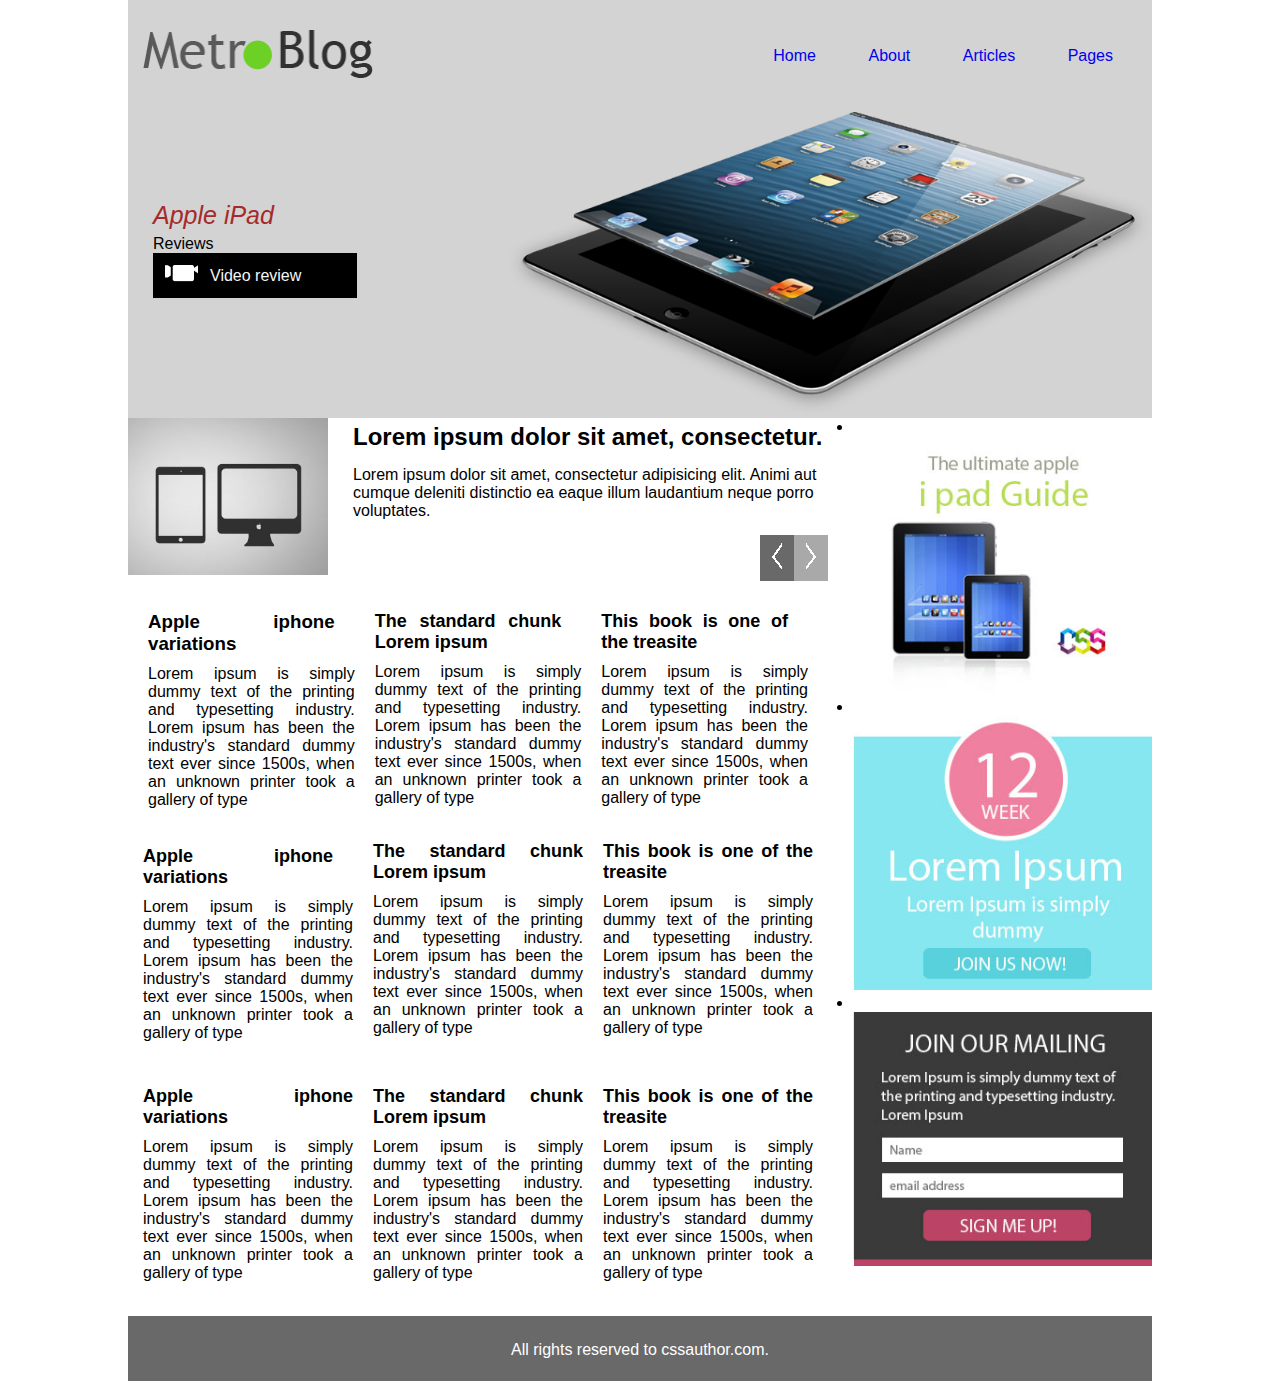
<file: index.html>
<!DOCTYPE html>
<html lang="en">
<head>
    <meta charset="UTF-8">
    <title>Первая страница</title>
    <link rel="stylesheet" href="css/style.css">
</head>
<body>
<header>
    <div class="wrapper">
        <div class="headerBlock">
            <div class="logo">
                <img src="img/logo.png" alt="metro block logo">
            </div>
            <div class="headerMenu">
                <ul>
                    <li class="headerMenu__item">
                        <a href="https://www.youtube.com" target="_blank">Home</a>
                    </li>
                    <li class="headerMenu__item">
                        <a href="#">About</a>
                    </li>
                    <li class="headerMenu__item">
                        <a href="#">Articles</a>
                    </li>
                    <li class="headerMenu__item">
                        <a href="#">Pages</a>
                    </li>
                </ul>
            </div>
        </div>
    </div>
</header>
<div class="bannerBlock">
    <div class="wrapper">
        <div class="mainBanner">
            <div class="mainBannerTextblock">
                <h1 class="mainBanner__title">Apple iPad</h1>
                <p class="mainBanner__subTitle">Reviews</p>
                <div class="mainBanner__userAction">
                    <div class="userAction__icon">
                        <img src="img/banner_icon_videocam.png" alt="icon video cam">
                    </div>
                    <div class="userAction__text">Video review</div>
                </div>
            </div>
            <div class="mainBannerImgContent">
                <img src="img/banner_ipad.png" alt="main banner iPad">
            </div>
        </div>
    </div>
</div>
<div>
    <div class="mainBlock">
        <div class="wrapper">
            <main>
                <div class="mainContent">
                    <div class="mainArticle">
                        <div class="mainArticle__img">
                            <img src="img/main_articles_img.jpg" alt="main articles">

                        </div>
                        <div class="mainArticleContent">
                            <h2>Lorem ipsum dolor sit amet, consectetur.</h2>
                                <p>Lorem ipsum dolor sit amet, consectetur adipisicing elit. Animi aut cumque deleniti distinctio ea eaque illum laudantium neque porro voluptates.</p>
                            <div class="sliderManager">
                                <div class="sliderManager__arrowRight">
                                    <img src="img/arrow_right.png">
                                </div>
                                <div class="sliderManager__arrowLeft">
                                    <img src="img/arrow_left.png">
                                </div>
                            </div>

                        </div>
                    </div>
                        <div class="articlesBlock">
                            <div class="articlesBlock1">
                            <h3>Apple iphone variations</h3>
                            <p>Lorem ipsum is simply dummy text of the printing and typesetting industry. Lorem ipsum has been the industry's standard dummy text ever since 1500s, when an unknown printer took a gallery of type</p>
                            <h4>The standard chunk Lorem ipsum</h4>
                            <p>Lorem ipsum is simply dummy text of the printing and typesetting industry. Lorem ipsum has been the industry's standard dummy text ever since 1500s, when an unknown printer took a gallery of type</p>
                            <h5>This book is one of the treasite</h5>
                            <p>Lorem ipsum is simply dummy text of the printing and typesetting industry. Lorem ipsum has been the industry's standard dummy text ever since 1500s, when an unknown printer took a gallery of type</p>
                            </div>
                                <div class="articlesBlock2">
                                    <h6>Apple iphone variations</h6>
                                    <p>Lorem ipsum is simply dummy text of the printing and typesetting industry. Lorem ipsum has been the industry's standard dummy text ever since 1500s, when an unknown printer took a gallery of type</p>
                                    <h7>The standard chunk Lorem ipsum</h7>
                                    <p>Lorem ipsum is simply dummy text of the printing and typesetting industry. Lorem ipsum has been the industry's standard dummy text ever since 1500s, when an unknown printer took a gallery of type</p>
                                    <h8>This book is one of the treasite</h8>
                                    <p>Lorem ipsum is simply dummy text of the printing and typesetting industry. Lorem ipsum has been the industry's standard dummy text ever since 1500s, when an unknown printer took a gallery of type</p>
                                </div>
                                    <div class="articlesBlock3">
                                        <h9>Apple iphone variations</h9>
                                        <p>Lorem ipsum is simply dummy text of the printing and typesetting industry. Lorem ipsum has been the industry's standard dummy text ever since 1500s, when an unknown printer took a gallery of type</p>
                                        <h10>The standard chunk Lorem ipsum</h10>
                                        <p>Lorem ipsum is simply dummy text of the printing and typesetting industry. Lorem ipsum has been the industry's standard dummy text ever since 1500s, when an unknown printer took a gallery of type</p>
                                        <h11>This book is one of the treasite</h11>
                                        <p>Lorem ipsum is simply dummy text of the printing and typesetting industry. Lorem ipsum has been the industry's standard dummy text ever since 1500s, when an unknown printer took a gallery of type</p>
                                    </div>
                        </div>
                </div>
                <div class="sideBar">
                    <ul class="gallery">
                        <li></li>
                        <img src="img/sb_image1.jpg">
                        <li></li>
                        <img src="img/sb_image2.jpg">
                        <li></li>
                        <img src="img/sb_image3.jpg">
                    </ul>
                </div>
            </main>
            <footer>
                <div class="footer_text">All rights reserved to cssauthor.com.</div>
            </footer>
</div>
    </div>
</div>
</body>
</html>
</file>
<file: css/style.css>
* {
    margin: 0;
    padding: 0;
}
body {
    font-family: sans-serif;
}
img {
    width: 100%;
    height: auto;
}
.wrapper {
    margin: 0 auto;
    max-width: 1024px;
}

.headerBlock {
    background: lightgrey;
    display: flex;
    align-items: center;
    justify-content: space-between;
    padding: 30px 15px;
}

.logo {
    width: 230px;
}
.mainBunner {
    background: lightgrey;
}
.headerMenu__item {
    display: inline-block;
    list-style: none;
    padding: 12px 24px;
}

.headerMenu__item a {
    text-decoration: none;
}

.headerMenu__item:hover {
    background: darkgray;
}

.headerMenu__item:hover a {
    color: white;
}

.headerMenu__item:hover {
    color:white;
    text-decoration: none;
}
.bunnerBlock {
    background: lightgray;
}
.wrapper {
    margin: 0 auto;
    max-width: 1024px;
}
.mainBanner {
    background: lightgrey;
    display: flex;
    align-items: center;
}
.mainBannerTextblock {
    padding: 30px 25px 60px;
    color: black;
    text-decoration: none;
}
.mainBanner__title {
    padding: 0 0 5px 0;
    width: 330px;
    font-style: italic;
    font-size: 25px;
    font-weight: normal;
    color: brown;
}
.mainBanner__subtitle {
}
.mainBanner__userAction {
    align-items: center;
    display: flex;
    background: black;
    width: 200px;
    padding: 2px;
}
    .userAction__icon {
        max-width: 25%;
        padding: 10px;
        color: aquamarine;
    }
.userAction__text {
    padding: inherit;
    width: 110px;
    color: whitesmoke;
}
.mainBannerImgContent:hover {
transform: rotateX(20deg)
}

main {
    display: flex;
    align-items: flex-start;
}
.mainContent {
    width: 70%;
    padding-right: 25px;
}
.mainArticle {
    display: flex;
}
.mainArticleContent{
    display: flex;
    flex-direction: column;
    justify-content: space-between;
}
.mainArticle__img {
    width: 200px;
    min-width: 200px;
    margin-right: 25px;
}
.mainArticleContent h2 {
    margin: 5px 0 15px 0;
}
.mainArticleContent p {
    margin-bottom: 15px;
}
.sliderManager {
    display: flex;
    margin-left: auto;
}
.sliderManager__arrowRight {
    width: 10px;
    padding: 8px 12px;
    background: darkgray;
    order: 2;
}
.sliderManager__arrowLeft {
    width: 10px;
    padding: 8px 12px;
    background: #696969;
    order: 1;
}
.articlesBlock {
    width: 700px;
    margin: 0;
}
.articlesBlock1 {
    padding: 20px 20px 10px 20px;
    height: 215px;
    text-align: justify;
    column-count:3;
    column-gap: 20px;
}
    .articlesBlock h3 {
       padding: 10px 20px 0 0;
    }
    .articlesBlock p {
        justify-content: space-between;
        padding-top: 10px;
    }
    .articlesBlock h4 {
        font-size: large;
        padding: 10px 20px 0 0;
    }
        .articlesBlock p {
            justify-content: space-between;
            padding-top: 10px;
        }
        .articlesBlock h5 {
            font-size: large;
            padding: 10px 20px 0 0;
        }
            .articlesBlock p {
                justify-content: space-between;
                padding-top: 10px;
            }
.articlesBlock2 {
    padding: 15px;
    height: 215px;
    text-align: justify;
    column-count:3;
    column-gap: 20px;
}
.articlesBlock h6 {
    font-size: large;
    padding: 5px 20px 0 0;
}
.articlesBlock p {
    justify-content: space-between;
    padding-top: 10px;
}
.articlesBlock h7 {
    font-size: large;
    font-weight: bold;
    padding: 10px 20px 0 0;
}
.articlesBlock p {
    justify-content: space-between;
    padding-top: 10px;
}
.articlesBlock h8 {
    font-size: large;
    font-weight: bold;
    padding: 10px 20px 0 0;
}
.articlesBlock p {
    justify-content: space-between;
    padding-top: 10px;
}
.articlesBlock3 {
    padding: 15px;
    height: 215px;
    text-align: justify;
    column-count:3;
    column-gap: 20px;
}
.articlesBlock h9 {
    font-size: large;
    font-weight: bold;
    padding: 5px 20px 0 0;
}
.articlesBlock p {
    justify-content: space-between;
    padding-top: 10px;
}
.articlesBlock h10 {
    font-size: large;
    font-weight: bold;
    padding: 10px 20px 0 0;
}
.articlesBlock p {
    justify-content: space-between;
    padding-top: 10px;
}
.articlesBlock h11 {
    font-size: large;
    font-weight: bold;
    padding: 10px 20px 0 0;
}
.sideBar {
    width: 30%;
    height: 300px;
    text-decoration: none;
}
footer {
    background: dimgrey;
    height: 65px;
    margin-top: 0px;
    width: 100%;
}
.footer_text {
 color: white;
 text-align: center;
    padding: 25px 0;
}
</file>
